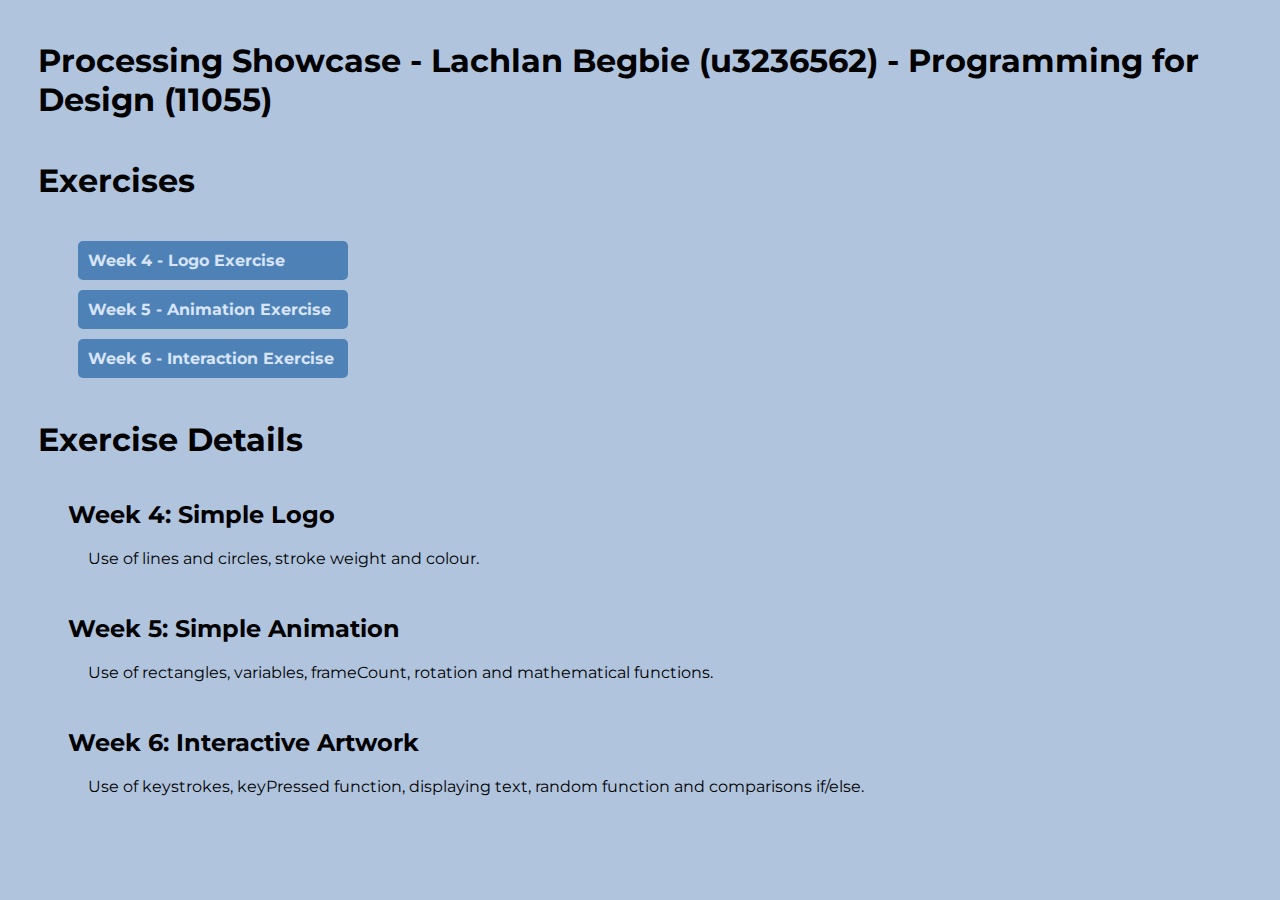
<file: index.html>
<!DOCTYPE html>
<html>
    <head>
        <title>Assignment 2</title>
        <link rel="stylesheet" href="index.css">
    </head>
    <body>
        <h1 class="title">Processing Showcase - Lachlan Begbie (u3236562) - Programming for Design (11055)</h1>
        
        <h1>Exercises</h1>
        <ul>
            <li><a href="week4.html">Week 4 - Logo Exercise</a></li>
            <li><a href="week5.html">Week 5 - Animation Exercise</a></li>
            <li><a href="week6.html">Week 6 - Interaction Exercise</a></li>
        </ul>

        <h1>Exercise Details</h1>

        <div>
            <h2 class="home">Week 4: Simple Logo</h2>
            <p class="homep">Use of lines and circles, stroke weight and colour.</p>
        </div>

        <div>
            <h2 class="home">Week 5: Simple Animation</h2>
            <p class="homep">Use of rectangles, variables, frameCount, rotation and mathematical functions.</p>
        </div>

        <div>
            <h2 class="home">Week 6: Interactive Artwork</h2>
            <p class="homep">Use of keystrokes, keyPressed function, displaying text, random function and comparisons if/else.</p>
        </div>
    </body>
</html>
</file>
<file: index.css>
@import url('https://fonts.googleapis.com/css2?family=Montserrat:ital,wght@0,100;0,200;0,300;0,400;0,500;0,600;0,700;0,800;0,900;1,100;1,200;1,300;1,400;1,500;1,600;1,700;1,800;1,900&display=swap');

body {
    background-color: lightsteelblue;
    font-family: 'Montserrat', sans-serif;
}


h1 {
    padding: 20px 20px 20px 30px;
}

.title {
    padding-bottom: 0px;
}

ul {
    padding: 0px 0px 0px 70px;
}

li {
    padding: 10px 10px;
    width: 250px;

    background-color: rgb(78, 130, 182);
    border-radius: 5px;
    
    margin: 10px 0px;
    font-weight: bolder;
    list-style-type: none;
}

a {
    text-decoration: none;
    color: rgb(216, 228, 249);
}

a:visited {
    color: rgb(168, 190, 210);
}

h2 {
    padding-left: 20px;
}

h3 {
    padding-left: 40px;
}

p {
    padding-left: 60px;
}

div {
    padding-bottom: 10px;
}

.home {
    padding-left: 60px;
}

.homep {
    padding-left: 80px;
}
</file>
